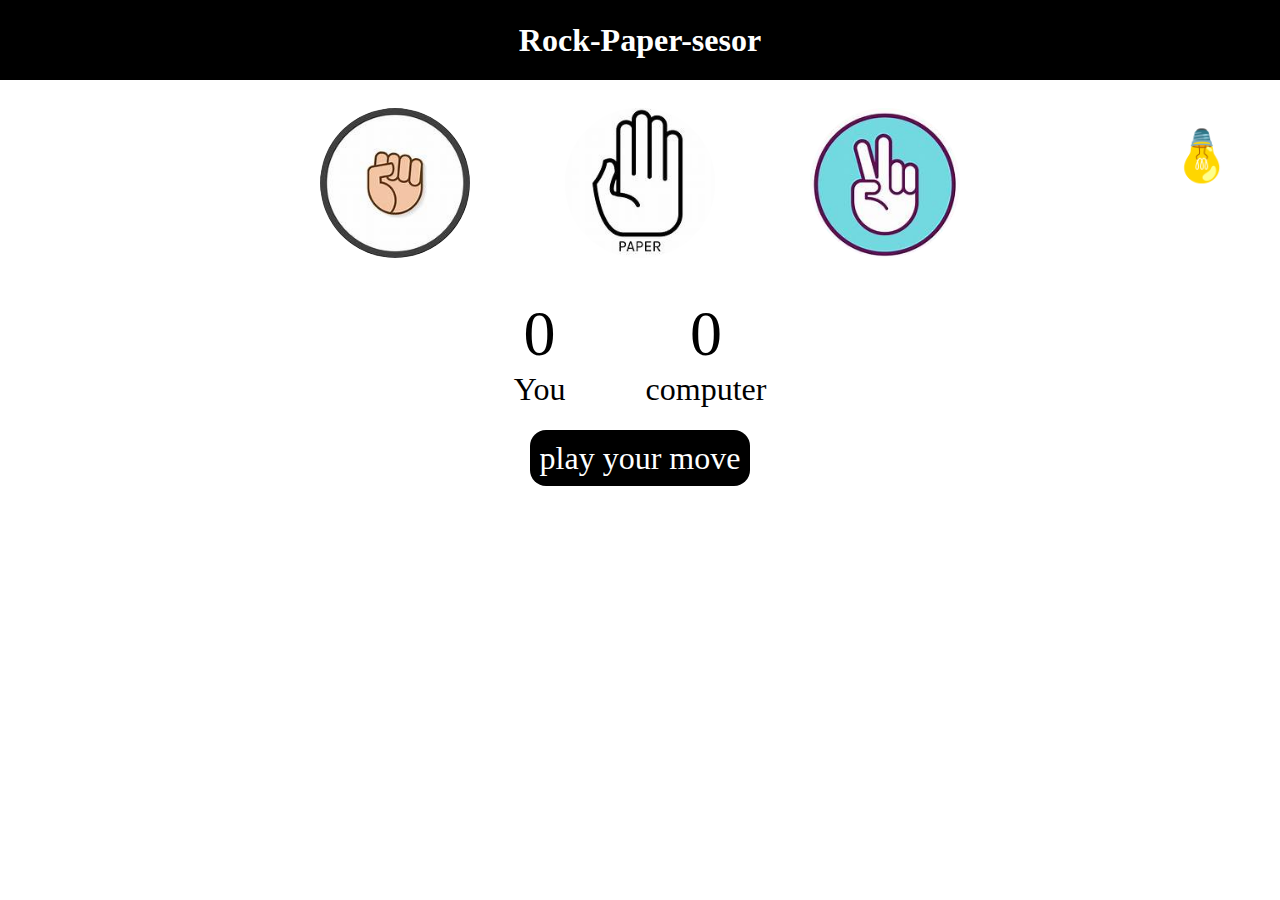
<file: index.html>
<!DOCTYPE html>
<html lang="en">
<head>
    <meta charset="UTF-8">
    <meta name="viewport" content="width=device-width, initial-scale=1.0">
    <title>Document</title>
    <link rel="stylesheet" href="js.css">
</head>
<body>
    <h1>Rock-Paper-sesor</h1>
 <div class="choices">
    <div class="choice" id="rock">
        <img src="rock.png" alt="">
    </div>
    <div class="choice" id="paper">
        <img src="paper.png" alt="">
    </div>
    <div class="choice" id="sesor">
        <img src="sesor.png" alt="">
    </div>
 </div>
 <div class="score-bord">
<div class="score">
    <p id="You">0</p>
    <p>You</p>
</div>
<div class="score">
    <p id="computer">0</p>
    <p>computer</p>
</div>
 </div>
 <div class="message-container">
    <p id="msg">play your move</p>
 </div>
 <p id="mode">💡</p>
</body>
<script src="practice.js">

</script>
</html>
</file>
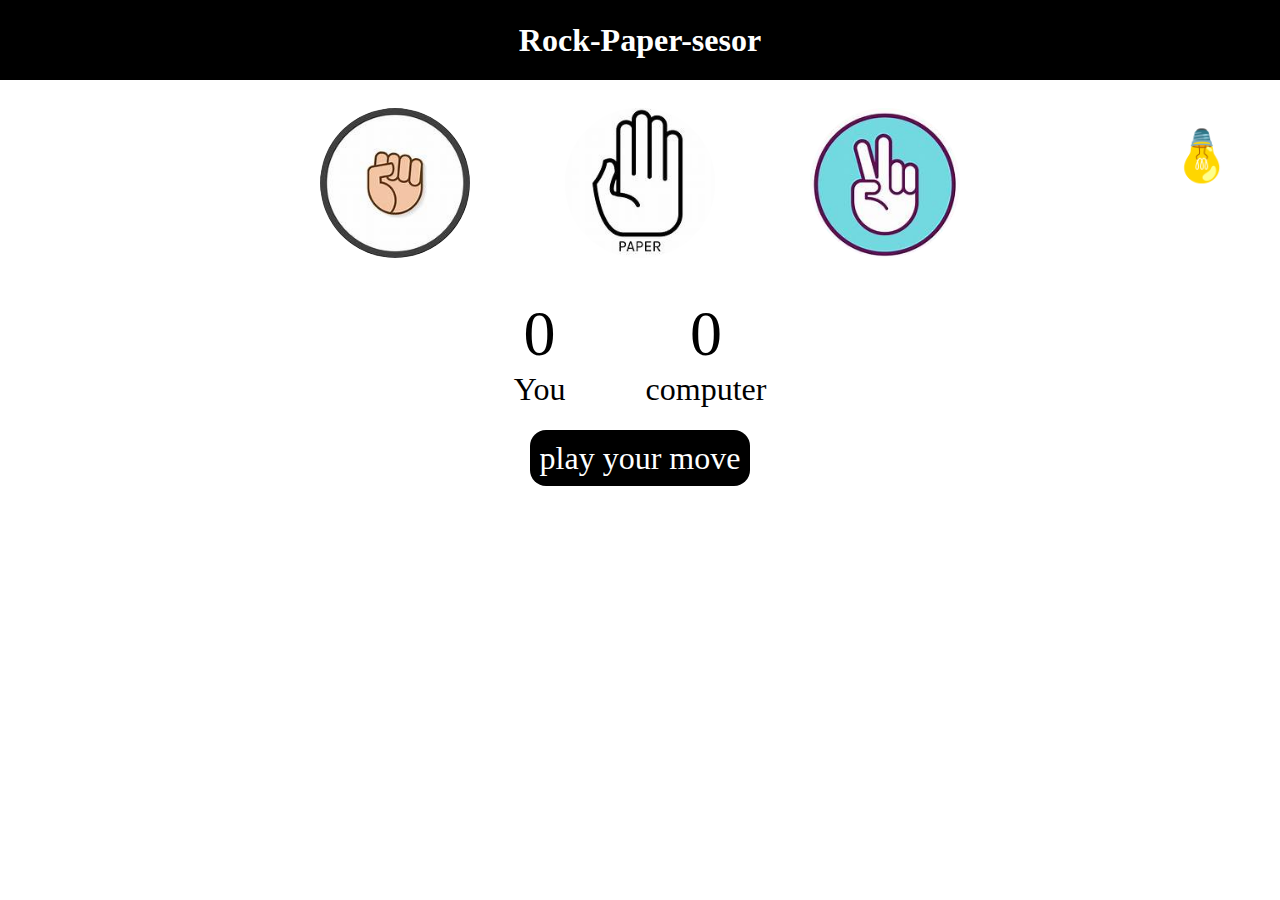
<file: js.html>
<!DOCTYPE html>
<html lang="en">
<head>
    <meta charset="UTF-8">
    <meta name="viewport" content="width=device-width, initial-scale=1.0">
    <title>Document</title>
    <link rel="stylesheet" href="js.css">
</head>
<body>
    <h1>Rock-Paper-sesor</h1>
 <div class="choices">
    <div class="choice" id="rock">
        <img src="rock.png" alt="">
    </div>
    <div class="choice" id="paper">
        <img src="paper.png" alt="">
    </div>
    <div class="choice" id="sesor">
        <img src="sesor.png" alt="">
    </div>
 </div>
 <div class="score-bord">
<div class="score">
    <p id="You">0</p>
    <p>You</p>
</div>
<div class="score">
    <p id="computer">0</p>
    <p>computer</p>
</div>
 </div>
 <div class="message-container">
    <p id="msg">play your move</p>
 </div>
 <p id="mode">💡</p>
</body>
<script src="practice.js">

</script>
</html>
</file>
<file: js.css>
*{
    margin: 0;
    padding: 0;
    text-align: center;
 
}

h1{
    background-color: black;
    color: white;
     height: 5rem;
     line-height: 5rem;
}
.choice{
    height: 165px;
    width: 165px;
    border-radius: 50%;
    display: flex;
    justify-content: center;
   align-items: center;
}
.choice:hover{
    cursor: pointer;
    background-color: black;
}
img{
 height: 150px;
 width: 150px;
 object-fit: cover;
 border-radius: 50%;
}
.choices{
    display: flex;
    justify-content: center;
    gap: 5rem;
    margin: 20px;
    }
    .score-bord{
        display: flex;
        justify-content: center;
        align-items: center;
        font-size: 2rem;
        margin: 2rem;
        gap: 5rem;
    }
    #You,#computer{
        font-size: 4rem;
    }
#msg{
    background-color: black;
    margin-top: 5rem;
    color: white;
    font-size: 2rem;
    display: inline;
    padding: 10px;
    border-radius: 1rem;
}
#mode{
    position: relative;
    max-width: 100px;
    left: 90%;
    bottom: 350px;
    font-size: 50px;
    transform: scale(-1);
    transition: box-shadow 0.3s ease-in-out;
}
#mode:hover{
    cursor:pointer;
    transform: scale(-1.1);
    text-shadow: 0px 0px 10px orange,
    0px 0px 15px yellow,
    0px 0px 20px orangered;
}
@media screen and (max-width: 1024px) {
    .choices {
        gap: 3rem;
        flex-wrap: wrap;
    }
    .choice {
        height: 130px;
        width: 130px;
    }
    img {
        height: 120px;
        width: 120px;
    }
    .score-bord {
        font-size: 1.5rem;
        gap: 3rem;
    }
    #You, #computer {
        font-size: 3rem;
    }
    #msg {
        font-size: 1.5rem;
    }
    #mode {
        left: 85%;
        bottom: 300px;
        font-size: 40px;
    }
}

/* Mobile Devices (widths up to 600px) */
@media screen and (max-width: 600px) {
    h1 {
        font-size: 1.5rem;
        height: 4rem;
        line-height: 4rem;
    }
    .choices {
        flex-direction: row;
        align-items: center;
        gap: 1rem;
    }
    .choice {
        height: 100px;
        width: 100px;
    }
    img {
        height: 90px;
        width: 90px;
    }
    .score-bord {
        flex-direction: row;
        text-align: center;
        font-size: 1.2rem;
        gap: 2rem;
    }
    #You, #computer {
        font-size: 2.5rem;
    }
    #msg {
        font-size: 1.2rem;
        padding: 8px;
    }
    #mode {
        width: 50px;
        left: 90%;
        bottom: 250px;
        font-size: 30px;
    }
}
</file>
